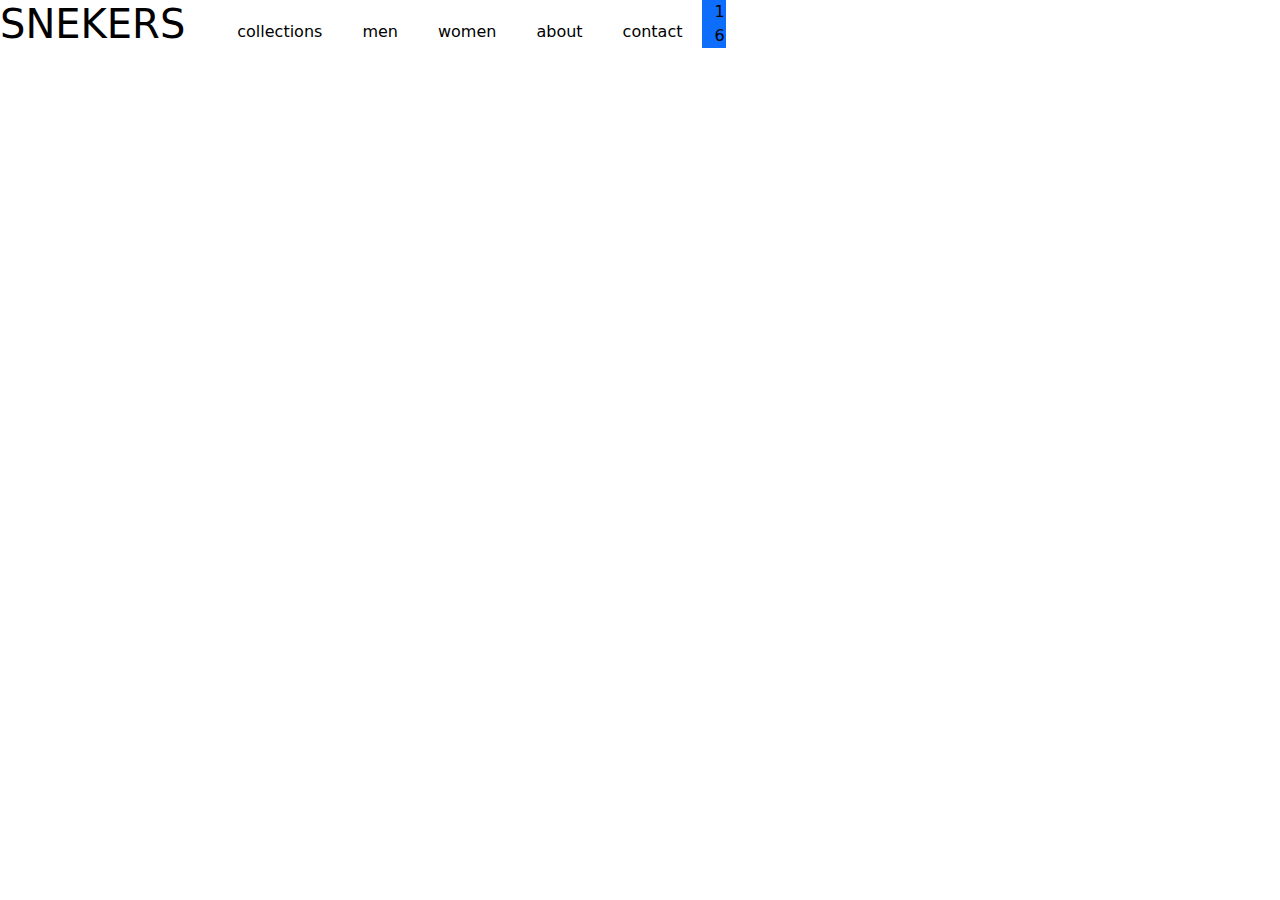
<file: css/index.html>
<!DOCTYPE html>
<html lang="en">
<head>
    <meta charset="UTF-8">
    <meta name="viewport" content="width=device-width, initial-scale=1.0">
    <title>bootstrap</title>
    <link rel="stylesheet" href="./style.css">
    <link rel="stylesheet" href="./bootstrap.min.css">
</head>
<body>
  <div class="nav">
    <div class="left">
        <h1>SNEKERS</h1>
        <ul class="iii">
            <li>collections</li>
            <li>men</li>
            <li>women</li>
            <li>about</li>
            <li>contact</li>
        </ul>
        <div class="right">

            <div class="container">
                <div class="row">
                    <div class="col-lg-3 col-md-12 col-sm-3 bg-primary">1
                      <div class="col-lg-3 col-md-12 col-sm-6 bg-danger">6</div>  
                    </div>
                </div>
            </div>

        </div>

    </div>
    
  </div>








    <script src="./bootstrap.bundle.min.js.js"></script>
    
</body>
</html>
</file>
<file: css/style.css>
*{
    margin: 0;
    padding: 0;
}
.nav{
    background-color: white;
    color: black;
    padding: 0;
    text-align: center;
    display: flex;
    justify-content: space-between;

}
.left{
    color: black;
    display: flex;
    list-style: none;
    text-align: center;
    justify-content: space-between;
    padding: ;
}
.iii{
    display: flex;
    /* margin: 30px; */
    justify-content: space-between;
}
.iii li{
    display: flex;
    list-style: none;
    margin: 20px;
}
</file>
